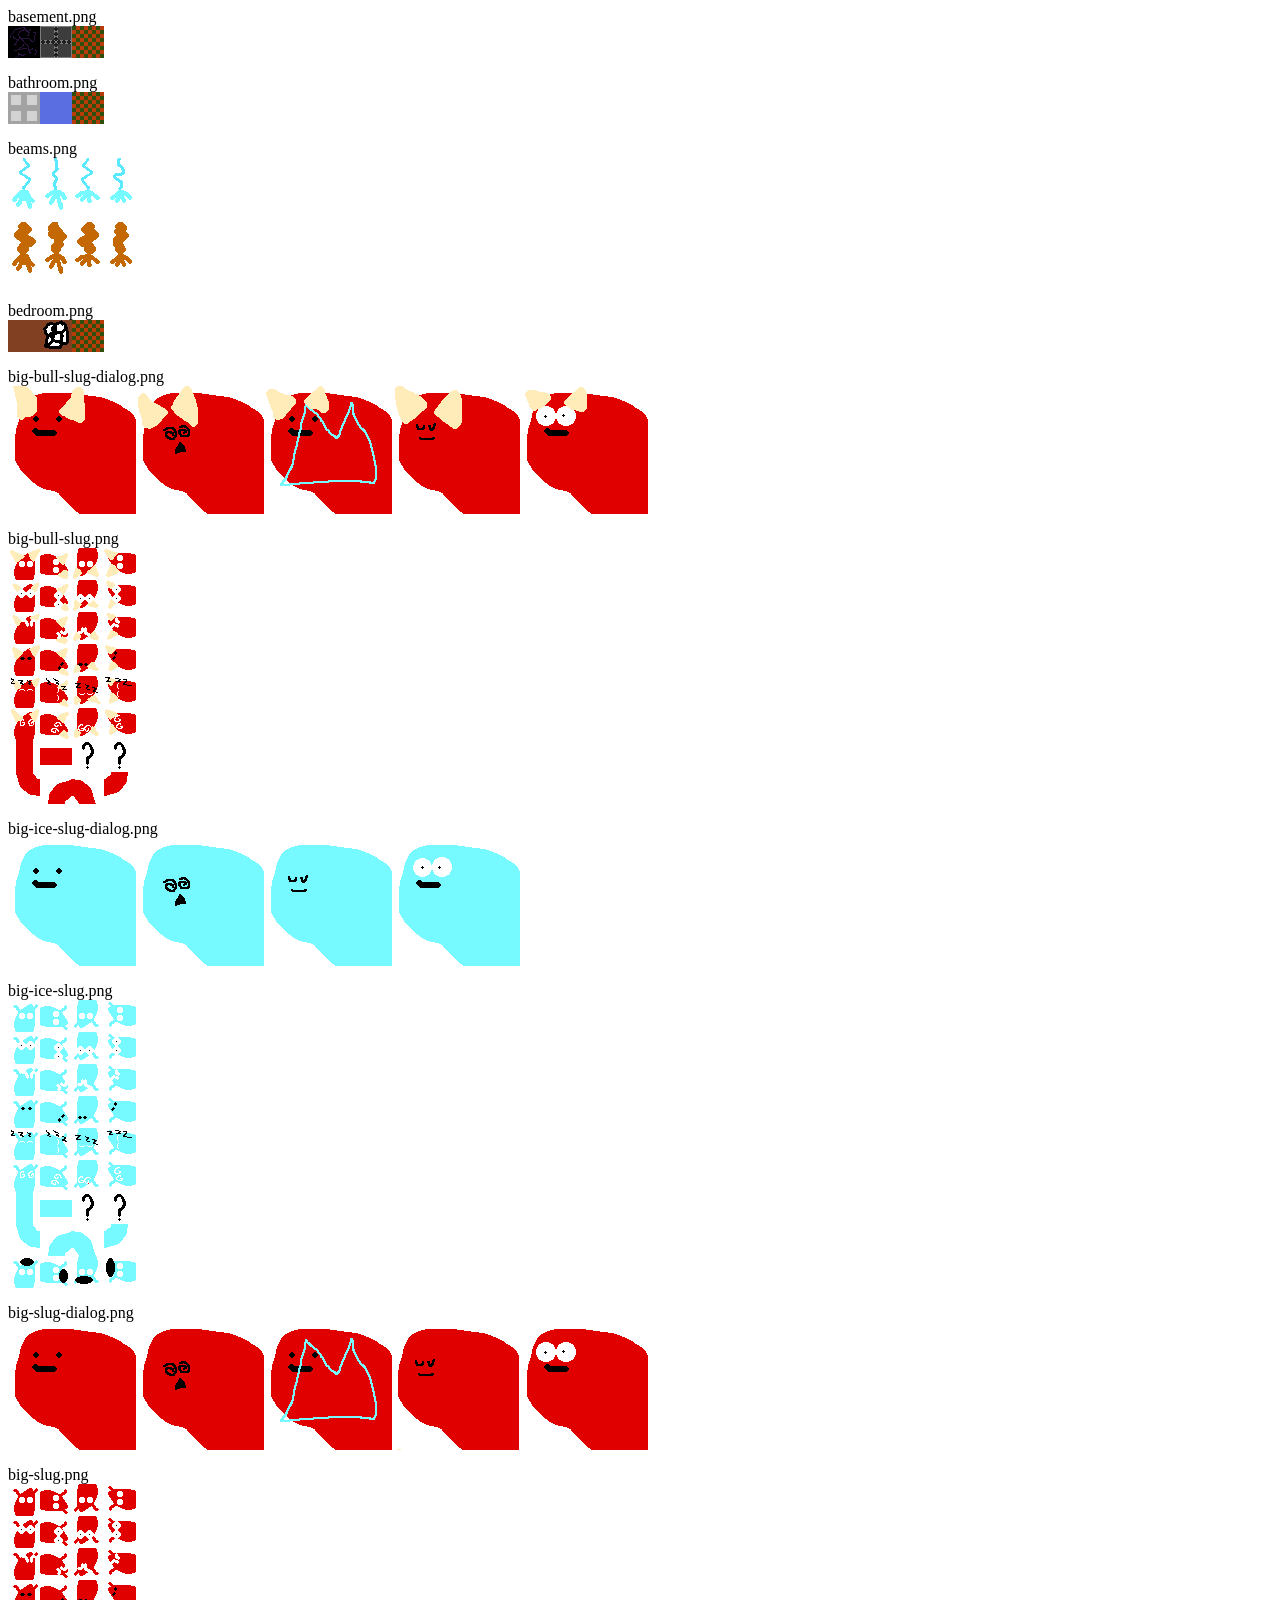
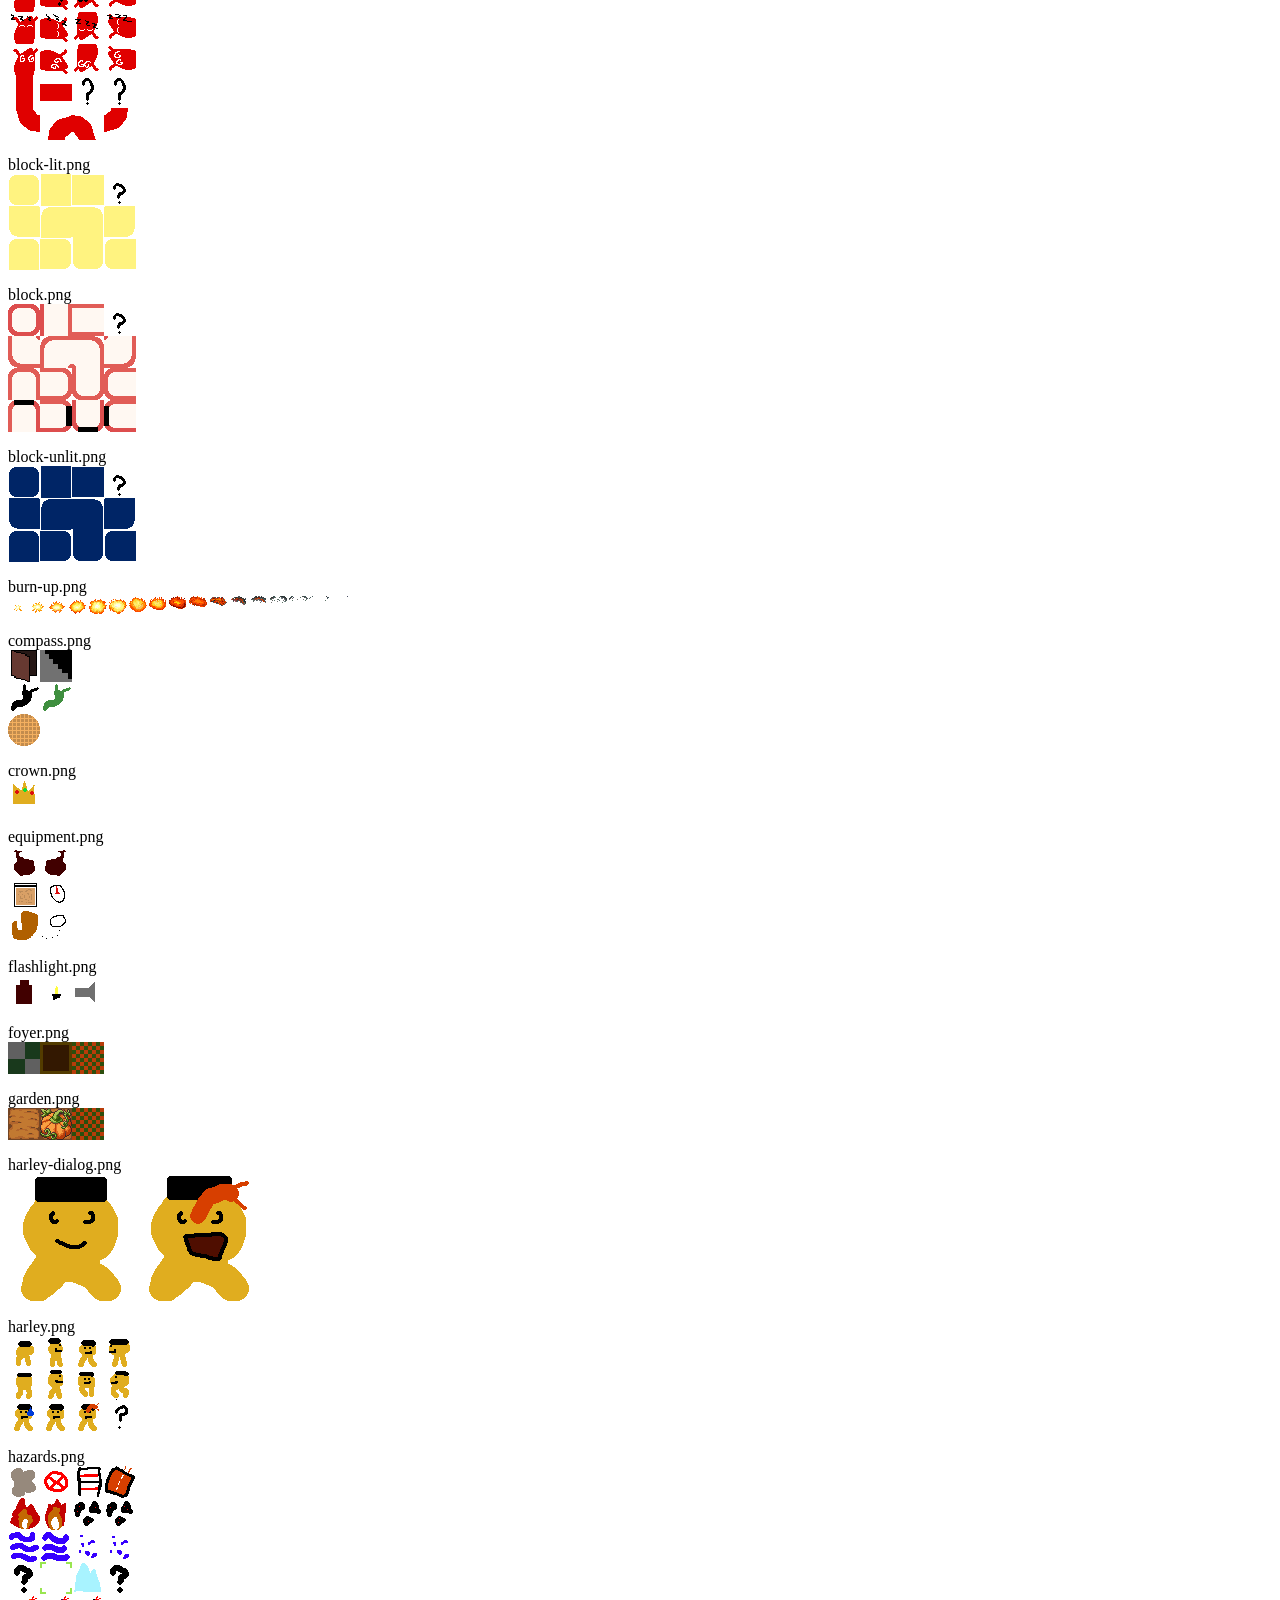
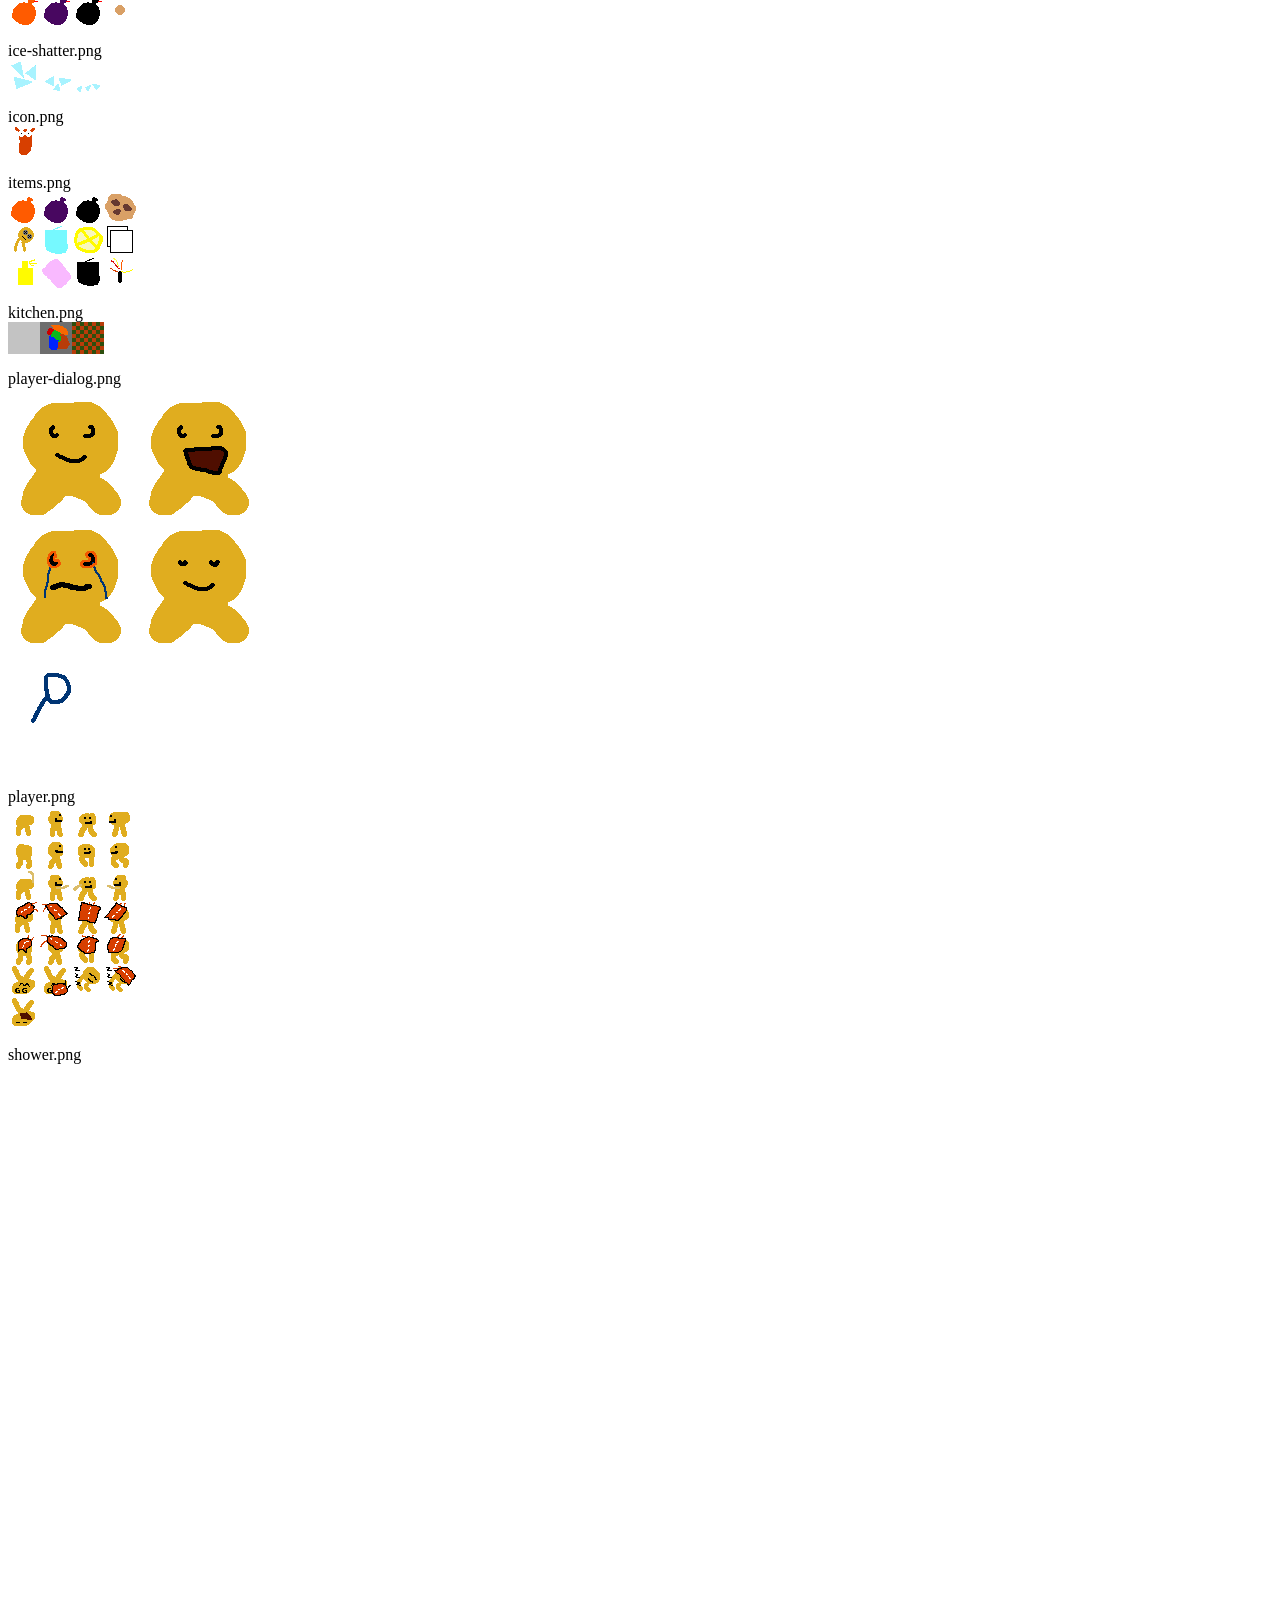
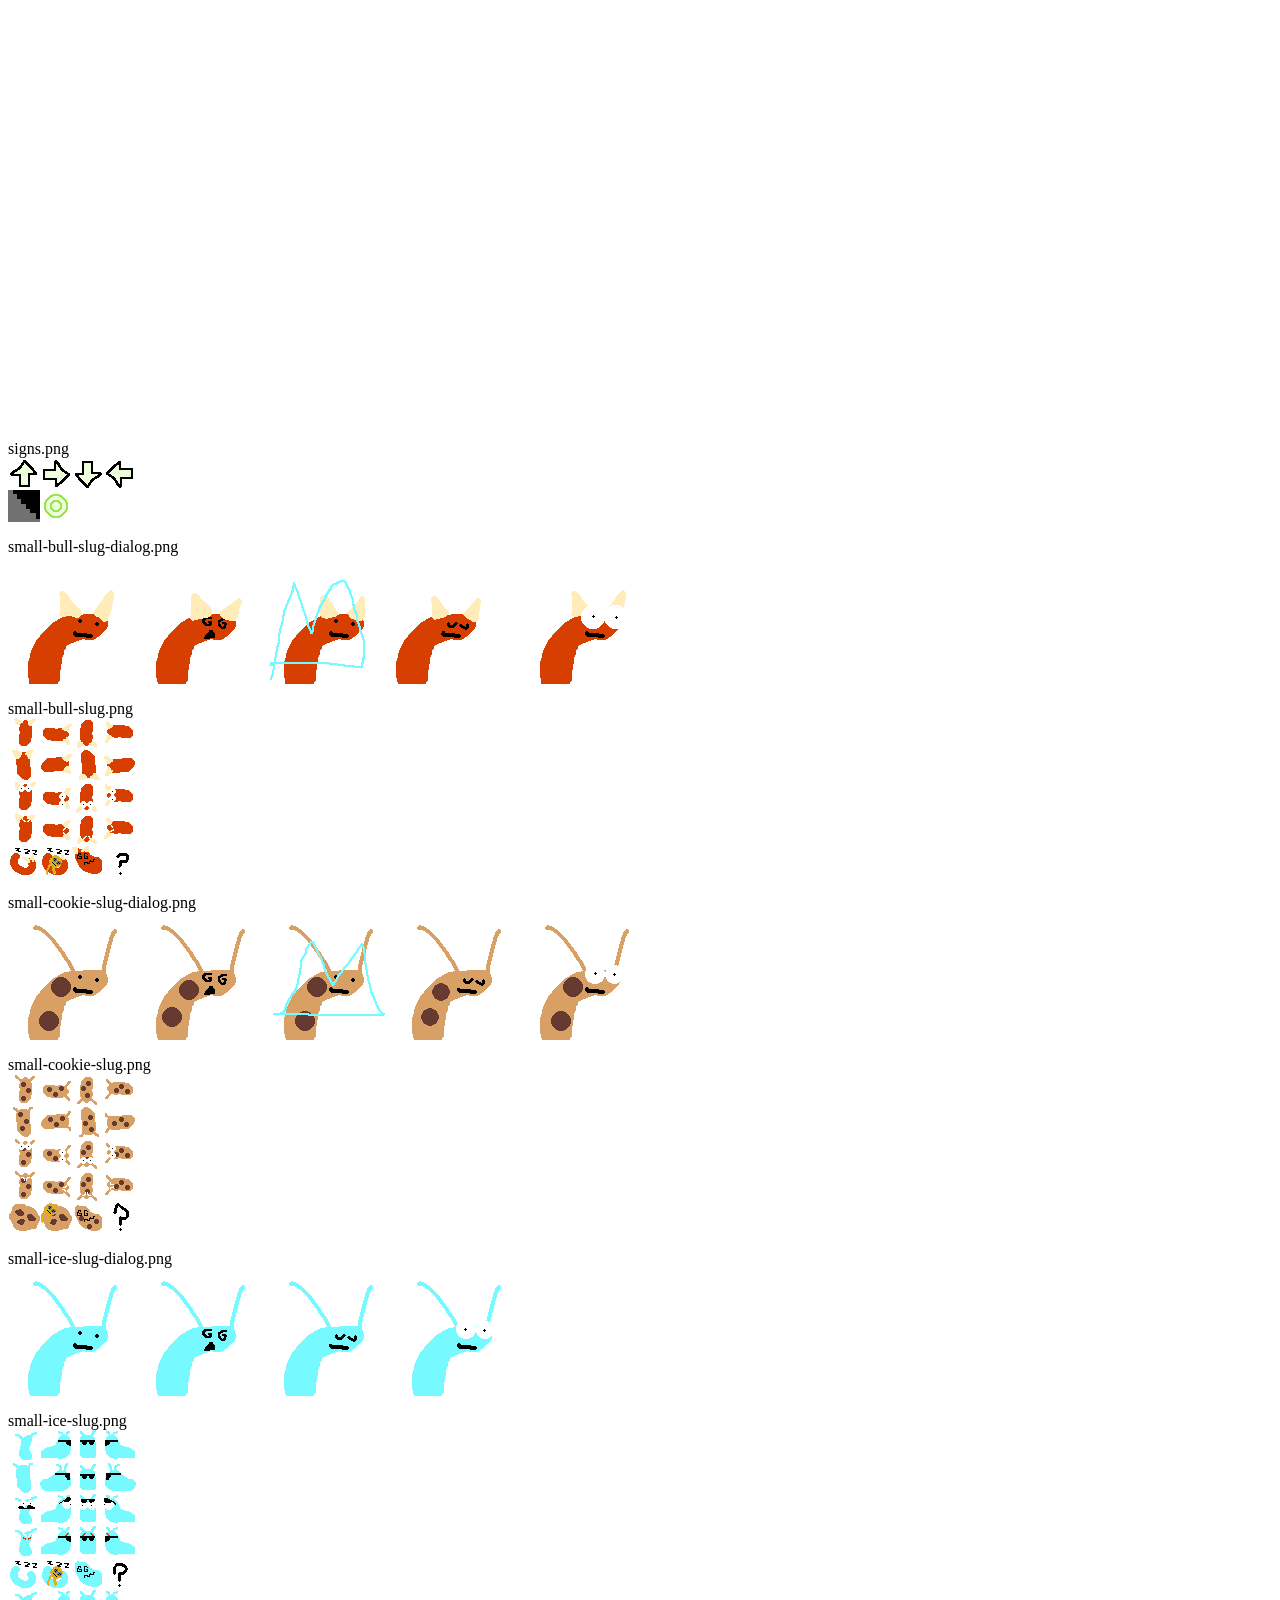
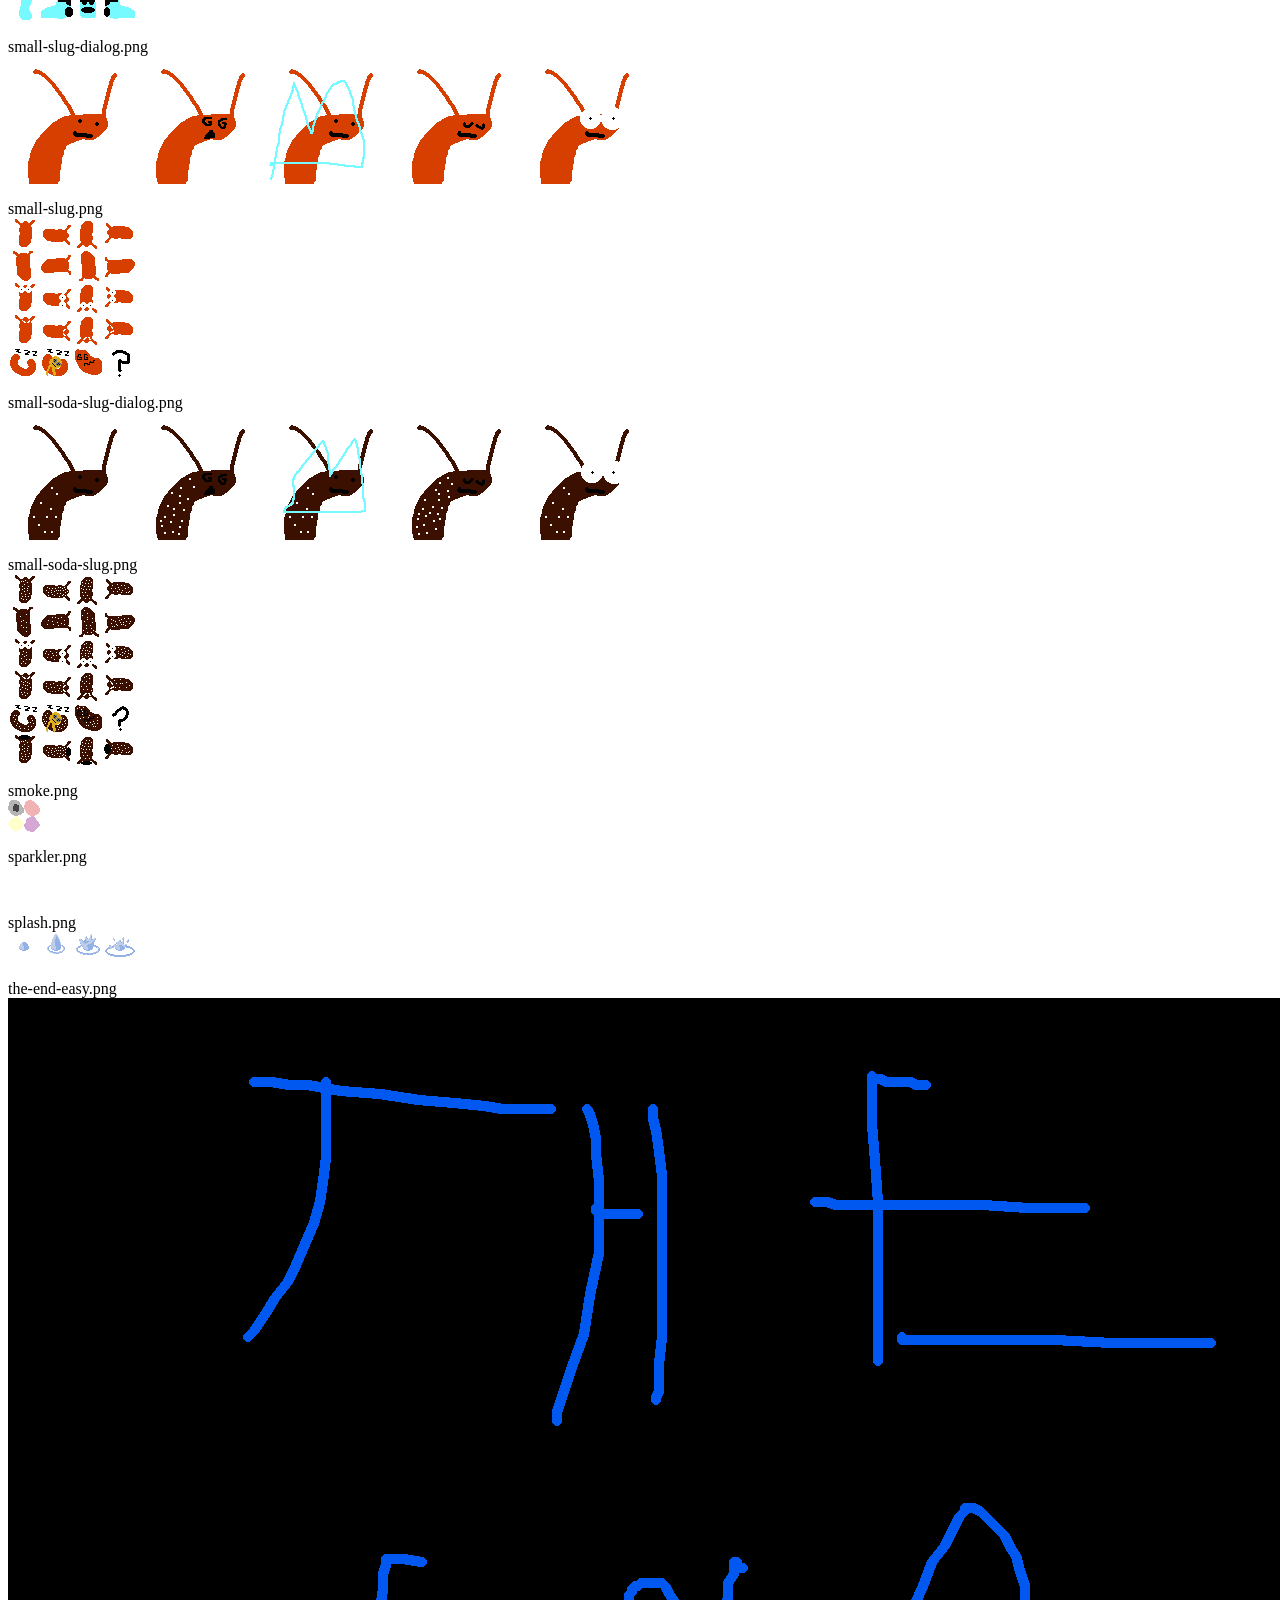
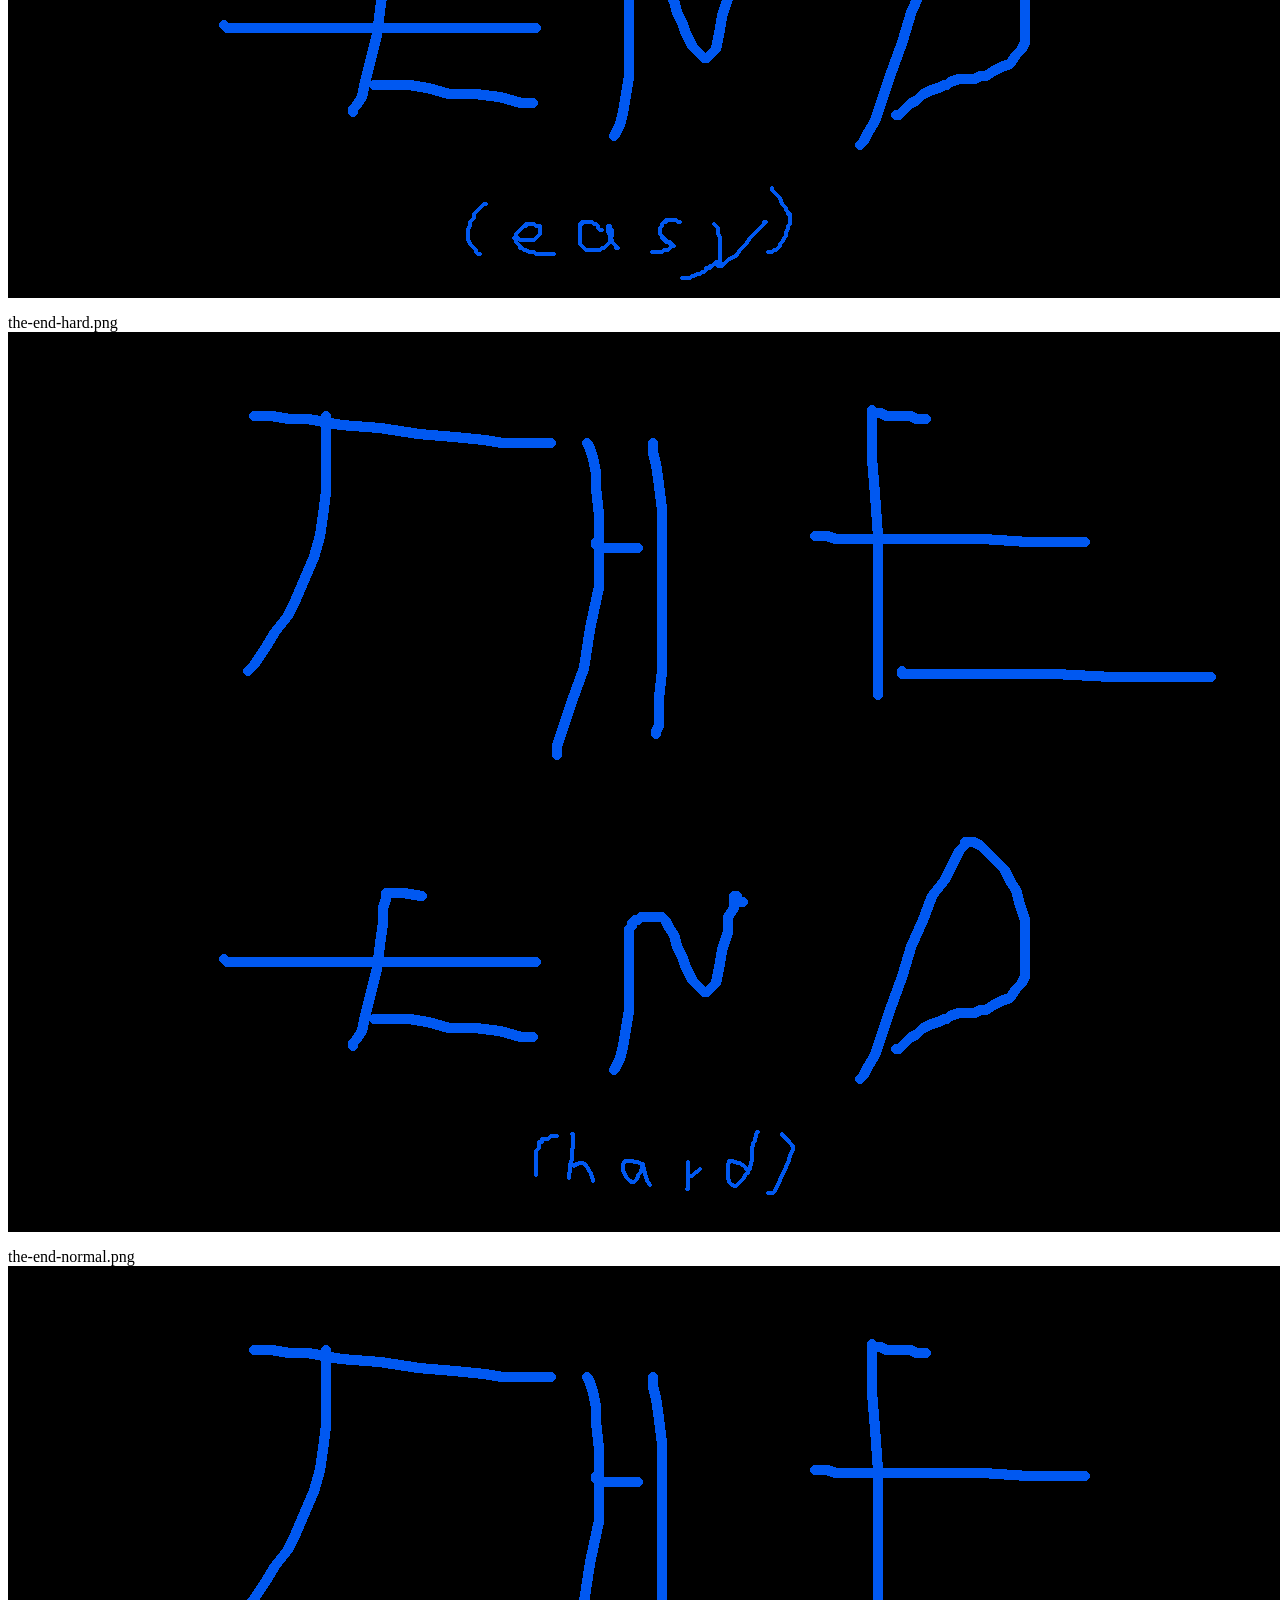
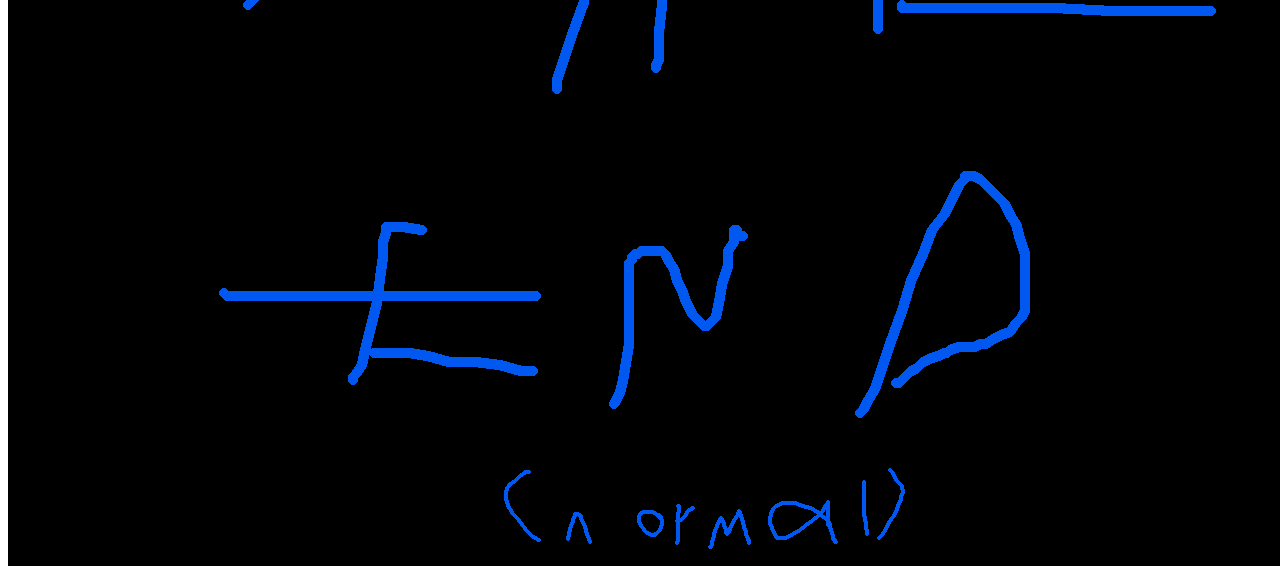
<file: images/index.html>
<html>
	<head>
	</head>
	<body>
		<p>basement.png <br /> <img src="basement.png" /> </p>
		<p>bathroom.png <br /> <img src="bathroom.png" /> </p>
		<p>beams.png <br /> <img src="beams.png" /> </p>
		<p>bedroom.png <br /> <img src="bedroom.png" /> </p>
		<p>big-bull-slug-dialog.png <br /> <img src="big-bull-slug-dialog.png" /> </p>
		<p>big-bull-slug.png <br /> <img src="big-bull-slug.png" /> </p>
		<p>big-ice-slug-dialog.png <br /> <img src="big-ice-slug-dialog.png" /> </p>
		<p>big-ice-slug.png <br /> <img src="big-ice-slug.png" /> </p>
		<p>big-slug-dialog.png <br /> <img src="big-slug-dialog.png" /> </p>
		<p>big-slug.png <br /> <img src="big-slug.png" /> </p>
		<p>block-lit.png <br /> <img src="block-lit.png" /> </p>
		<p>block.png <br /> <img src="block.png" /> </p>
		<p>block-unlit.png <br /> <img src="block-unlit.png" /> </p>
		<p>burn-up.png <br /> <img src="burn-up.png" /> </p>
		<p>compass.png <br /> <img src="compass.png" /> </p>
		<p>crown.png <br /> <img src="crown.png" /> </p>
		<p>equipment.png <br /> <img src="equipment.png" /> </p>
		<p>flashlight.png <br /> <img src="flashlight.png" /> </p>
		<p>foyer.png <br /> <img src="foyer.png" /> </p>
		<p>garden.png <br /> <img src="garden.png" /> </p>
		<p>harley-dialog.png <br /> <img src="harley-dialog.png" /> </p>
		<p>harley.png <br /> <img src="harley.png" /> </p>
		<p>hazards.png <br /> <img src="hazards.png" /> </p>
		<p>ice-shatter.png <br /> <img src="ice-shatter.png" /> </p>
		<p>icon.png <br /> <img src="icon.png" /> </p>
		<p>items.png <br /> <img src="items.png" /> </p>
		<p>kitchen.png <br /> <img src="kitchen.png" /> </p>
		<p>player-dialog.png <br /> <img src="player-dialog.png" /> </p>
		<p>player.png <br /> <img src="player.png" /> </p>
		<p>shower.png <br /> <img src="shower.png" /> </p>
		<p>signs.png <br /> <img src="signs.png" /> </p>
		<p>small-bull-slug-dialog.png <br /> <img src="small-bull-slug-dialog.png" /> </p>
		<p>small-bull-slug.png <br /> <img src="small-bull-slug.png" /> </p>
		<p>small-cookie-slug-dialog.png <br /> <img src="small-cookie-slug-dialog.png" /> </p>
		<p>small-cookie-slug.png <br /> <img src="small-cookie-slug.png" /> </p>
		<p>small-ice-slug-dialog.png <br /> <img src="small-ice-slug-dialog.png" /> </p>
		<p>small-ice-slug.png <br /> <img src="small-ice-slug.png" /> </p>
		<p>small-slug-dialog.png <br /> <img src="small-slug-dialog.png" /> </p>
		<p>small-slug.png <br /> <img src="small-slug.png" /> </p>
		<p>small-soda-slug-dialog.png <br /> <img src="small-soda-slug-dialog.png" /> </p>
		<p>small-soda-slug.png <br /> <img src="small-soda-slug.png" /> </p>
		<p>smoke.png <br /> <img src="smoke.png" /> </p>
		<p>sparkler.png <br /> <img src="sparkler.png" /> </p>
		<p>splash.png <br /> <img src="splash.png" /> </p>
		<p>the-end-easy.png <br /> <img src="the-end-easy.png" /> </p>
		<p>the-end-hard.png <br /> <img src="the-end-hard.png" /> </p>
		<p>the-end-normal.png <br /> <img src="the-end-normal.png" /> </p>
	</body>
</html>
</file>
